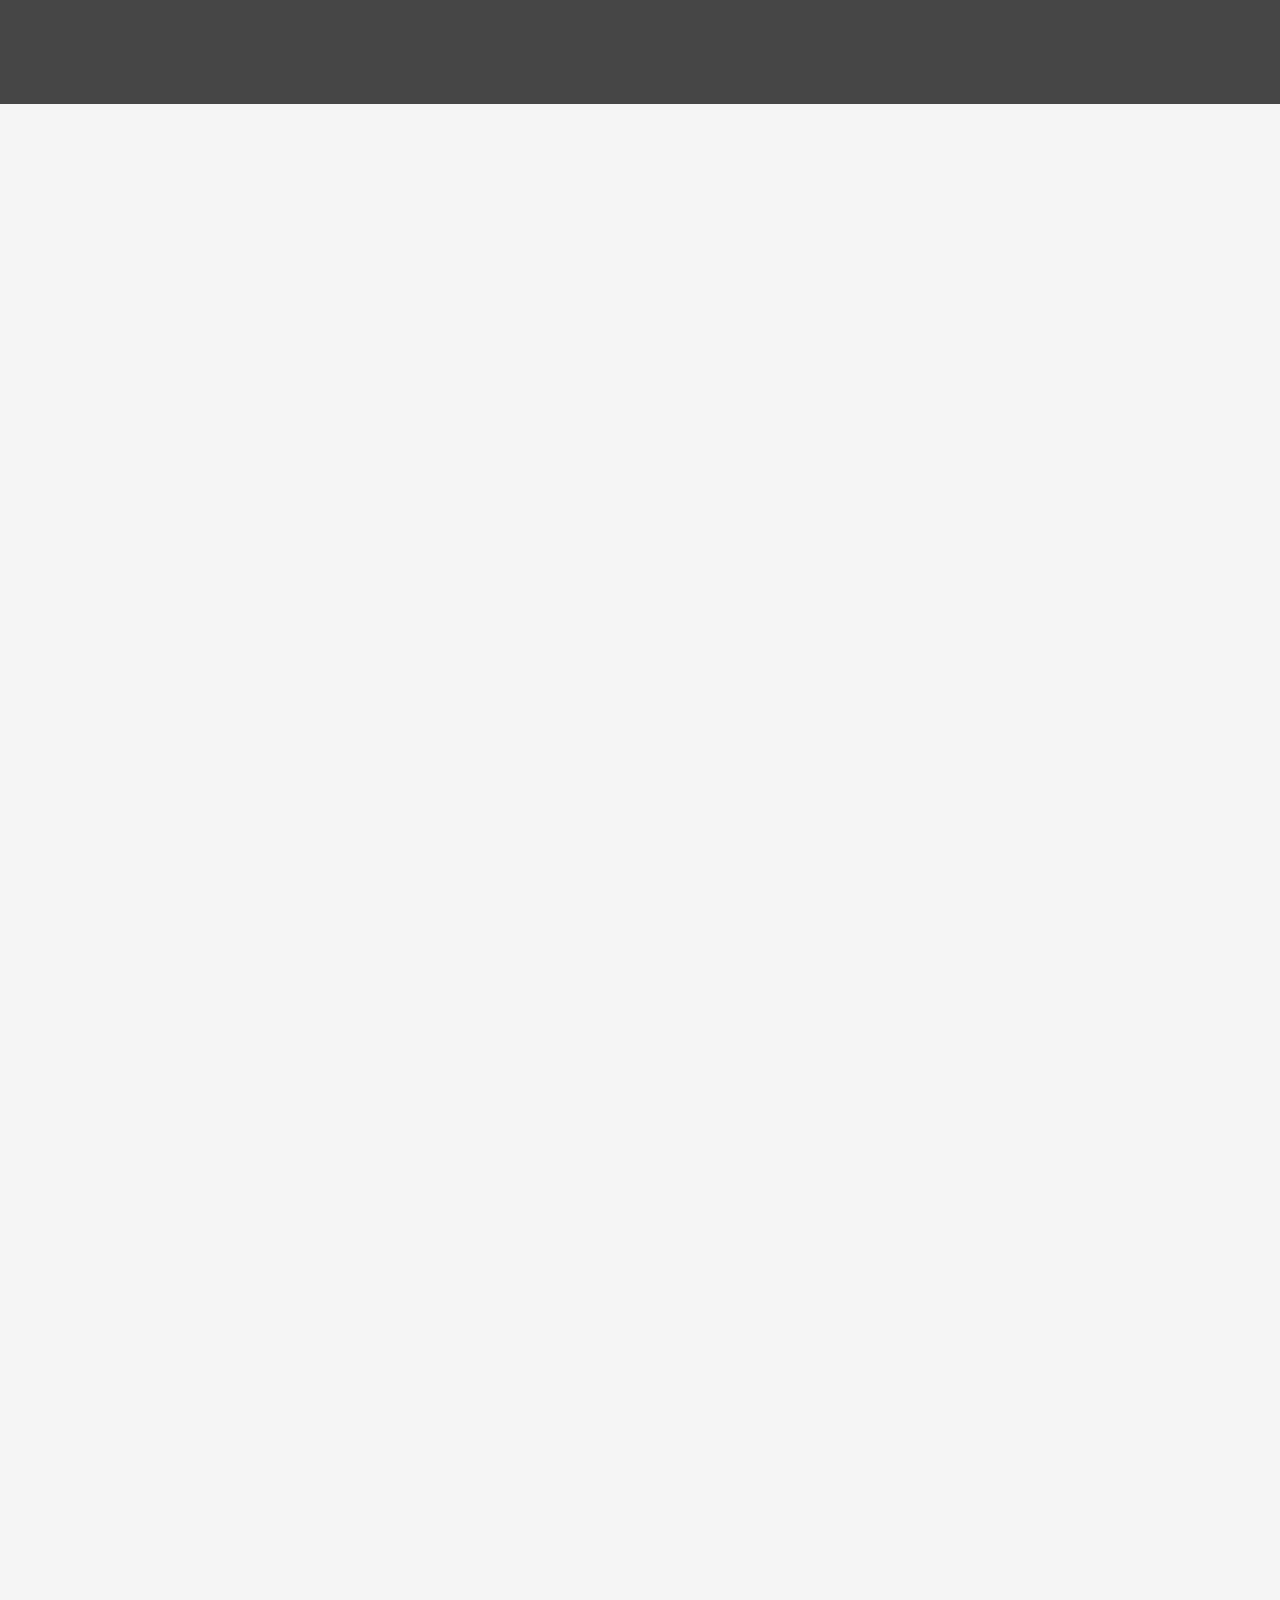
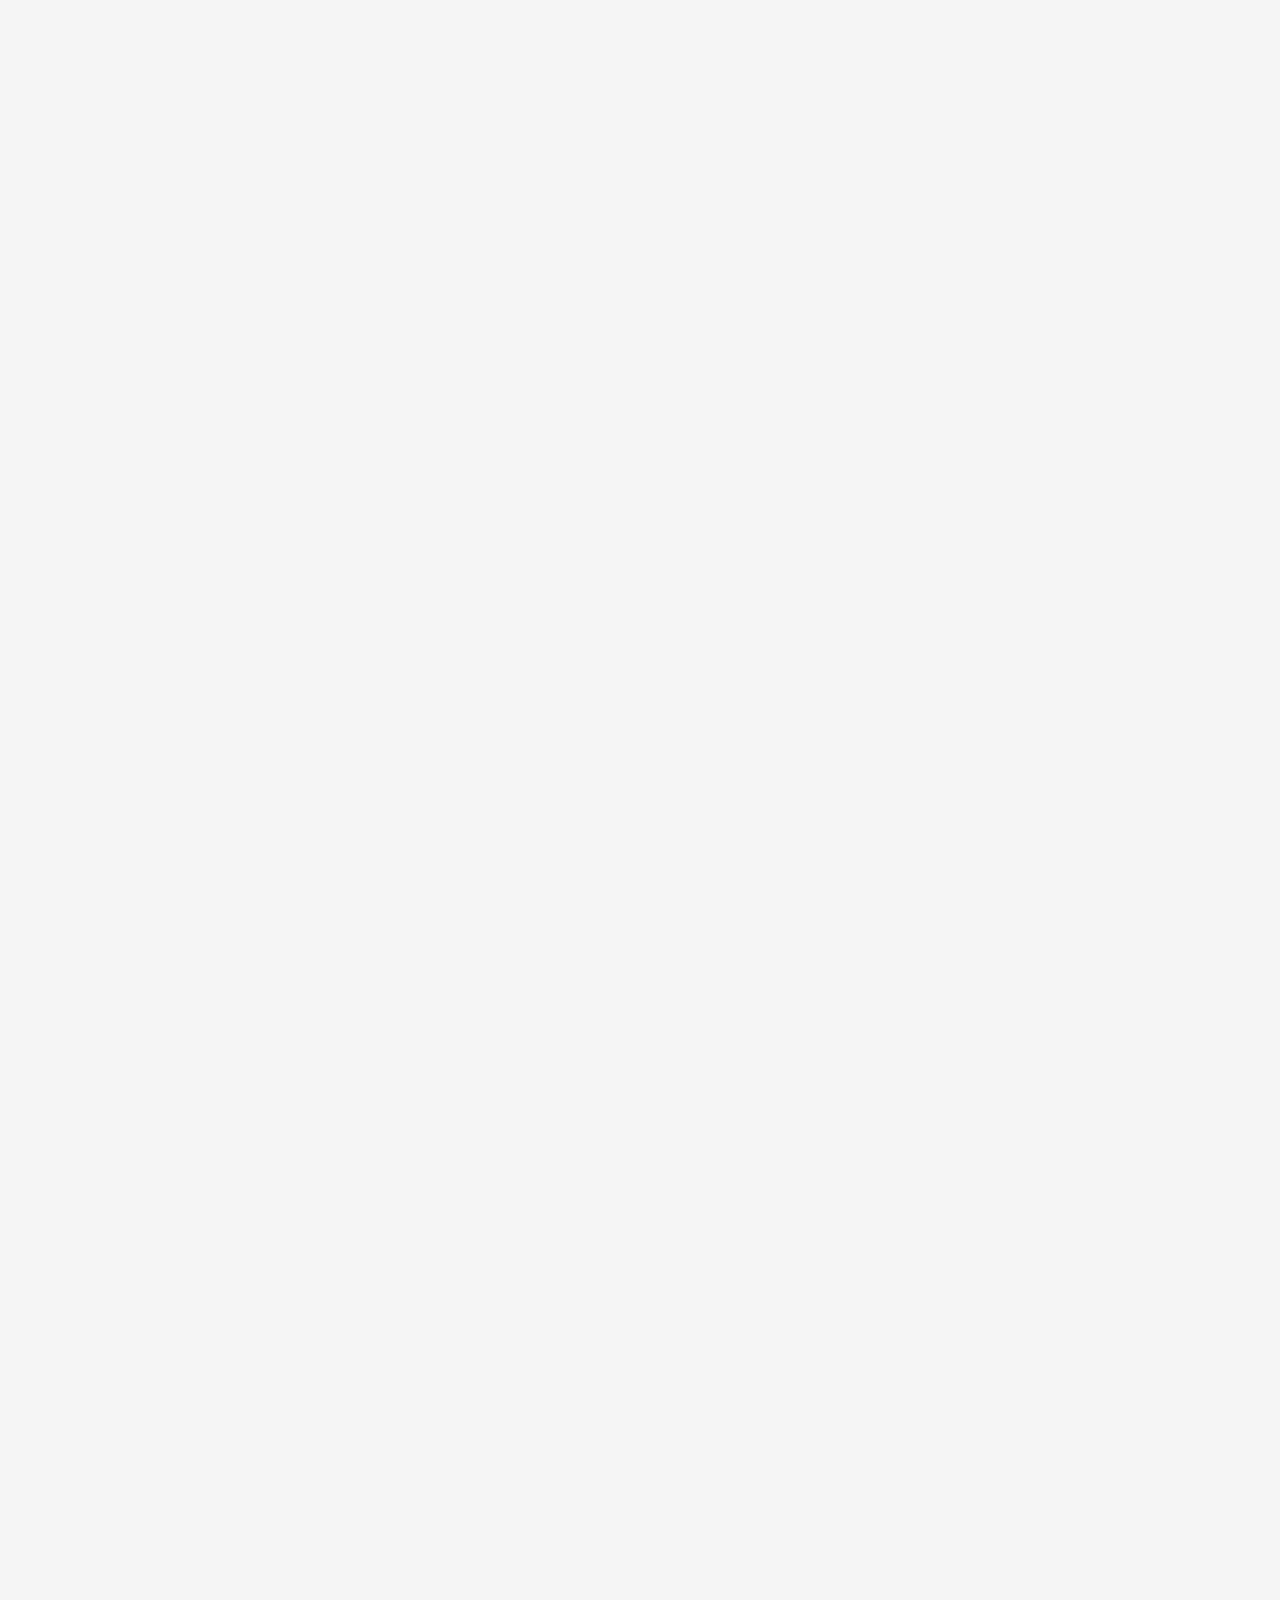
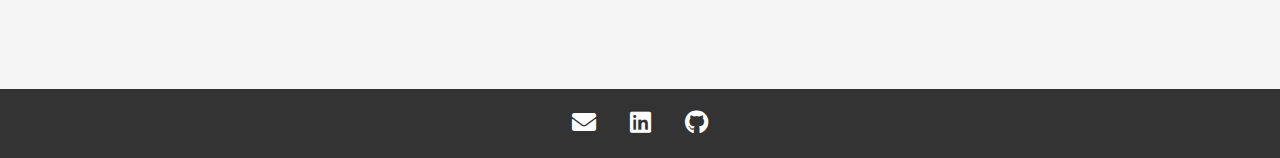
<file: index.html>
<!DOCTYPE html>
<html lang="en">

<head>
    <meta charset="UTF-8">
    <meta name="viewport" content="width=device-width, initial-scale=1.0">
    <meta name="description" content="Portfolio website of Bruno Marquês, a software developer with experience in supply chain and automotive industries.">
    <title>Bruno Marquês - Portfolio</title>
    <link rel="stylesheet" href="https://cdnjs.cloudflare.com/ajax/libs/font-awesome/5.15.4/css/all.min.css">
    <link rel="stylesheet" href="https://fonts.googleapis.com/css2?family=Roboto:wght@400;700&display=swap">
    <link rel="stylesheet" href="styles.css">
</head>

<body>
    <header id="main-header">
        <div class="header-content fade-in">
            <h1>Bruno Marquês</h1>
            <nav>
                <ul>
                    <li><a href="#about">About</a></li>
                    <li><a href="#experience">Experience</a></li>
                    <li><a href="#projects">Projects</a></li>
                    <li><a href="#skills">Skills</a></li>
                    <li><a href="certificates.html">Certificates</a></li>
                </ul>
            </nav>
        </div>
    </header>

    <main>
        <section id="about" class="fade-in">
            <div class="about-content">
                <div class="profile-image">
                    <img src="./images/profile_pic.jpeg" alt="Bruno Marquês Profile Picture">
                </div>
                <div class="about-text">
                    <h2>About Me</h2>
                    <p>I am a dedicated and results-driven software developer with two years of diverse experience in
                        the
                        industry. My journey began with Is.Retail, where I contributed to the development of warehouse
                        management systems, gaining valuable insights into supply chain operations and honing my
                        programming
                        skills. Collaborating with leading clients like Jeronimo Martins fueled my passion for creating
                        impactful solutions.

                        Continuing my career journey, I embraced a dynamic role working on a financing system project
                        for
                        Volkswagen's client in China. This experience immersed me in the intricate landscape of the
                        automotive industry, where I learned about international business practices and the complexities
                        of
                        financial systems.

                        Throughout my career, I've honed my expertise in software development and project management. I
                        thrive on challenges, consistently seeking opportunities to enhance efficiency and drive success
                        for
                        clients. My dedication to continuous improvement fuels my ambition to excel in the ever-evolving
                        field of software development.</p>
                </div>
            </div>
        </section>

        <section id="experience" class="fade-in">
            <h2>Professional Experience</h2>
            <div class="job">
                <h3>Junior Software Developer – IS.Retail</h3>
                <p><em>01/2022 – 12/2022</em></p>
                <p><strong>IS.Retail Informatic solutions</strong></p>
                <ul>
                    <li>Played a pivotal role as a Junior Software Developer specializing in the supply chain management
                        area.</li>
                    <li>Employed frameworks like WPMS and IVE along with SQL and PHP to contribute to the development
                        and maintenance of user interfaces, ensuring a seamless experience for both internal and
                        external stakeholders.</li>
                    <li>Leveraged PHP to introduce various functionalities, enhancing software performance and
                        usability.</li>
                    <li>Demonstrated proficiency in server administration by successfully installing and configuring
                        Linux servers, optimizing performance, and ensuring system security.</li>
                    <li>Initiated the development of an automation testing system using Katalon and Selenium,
                        streamlining the quality assurance process.</li>
                    <li>Participated actively in code reviews and offered mentorship to junior team members, fostering a
                        culture of knowledge-sharing.</li>
                    <li>Maintained awareness of industry trends and best practices, continuously enhancing technical
                        skills.</li>
                </ul>
            </div>

            <div class="job">
                <h3>Software Developer – VTXRM</h3>
                <p><em>12/2022 – Present</em></p>
                <p><strong>VTXRM</strong></p>
                <ul>
                    <li>Served as a technical consultant in a project for a prominent client.</li>
                    <li>Utilized tools like C#, SQL, Visual Studio, Jira, and SQL Server Management Studio to manage
                        client requests and defect reports via Jira for efficient tracking and resolution.</li>
                    <li>Engaged in continuous learning and remained updated with the latest industry developments,
                        leveraging new technologies and methodologies to enhance software development practices.</li>
                    <li>Collaborated closely with cross-functional teams to gather and analyze project requirements,
                        ensuring alignment with client objectives and delivering high-quality software solutions.</li>
                    <li>Played an instrumental role in troubleshooting and resolving complex technical issues, applying
                        a deep understanding of C# and SQL to optimize software performance and functionality.</li>
                    <li>Demonstrated adaptability and flexibility in an agile environment, contributing to iterative
                        development cycles and maintaining a focus on delivering value to stakeholders.</li>
                    <li>Provided mentorship and support to team members, fostering a collaborative and knowledge-sharing
                        culture within the organization.</li>
                </ul>
            </div>
        </section>

        <!-- Personal Projects Section -->
        <section id="projects" class="fade-in">
            <h2>Projects</h2>
            <div class="project">
                <div class="container">
    			<h2>Employee Management System Project Overview</h1>
    			<p>This Employee Management System is designed to streamline and enhance the way companies and human resources departments manage their workforce. It provides an integrated platform for handling essential HR functions such as salary management, training programs, employee benefits, performance tracking, and more. By consolidating these key areas, the system aims to improve HR efficiency, reduce manual work, and support data-driven decision-making.</p>
    			<h3>Technical Specifications:</h2>
    			<ul class="tech-list">
        			<li><strong>Backend:</strong> Built using <strong>ASP.NET Core API</strong> with <strong>C#</strong>, leveraging the Identity Framework to provide secure authentication and role-based access management. The API follows RESTful principles, ensuring scalable and efficient communication between client and server.</li>
        			<li><strong>Frontend:</strong> Developed in <strong>Angular</strong> for a responsive, dynamic user experience, allowing HR professionals and managers to access employee information, analytics, and management tools seamlessly.</li>
        			<li><strong>Testing and Quality Assurance:</strong> Rigorous unit testing with <strong>xUnit</strong> to ensure reliable functionality and maintain code quality over time.</li>
    			</ul>
    			<h3>Core Features:</h2>
    			<ul class="feature-list">
        			<li><strong>Employee Profiles:</strong> A centralized repository for storing and accessing detailed employee information, including personal data, job role, and employment history.</li>
        			<li><strong>Salary and Benefits Management:</strong> Tools to manage payroll details, salary adjustments, and a configurable benefits platform tailored to employee needs.</li>
        			<li><strong>Performance Tracking:</strong> Performance evaluation metrics and review systems, giving managers insights to support career growth and identify improvement areas.</li>
        			<li><strong>Training & Development:</strong> A module to track training sessions, certifications, and development plans, fostering continuous employee learning.</li>
        			<li><strong>Reporting & Analytics:</strong> Comprehensive reporting tools for insights into workforce trends, department performance, and employee engagement.</li>
    			</ul>
    			<h3>Technology Highlights:</h2>
    			<ul class="tech-list">
        			<li><strong>ASP.NET Core:</strong> Ensures a secure, reliable, and fast-performing backend.</li>
        			<li><strong>Identity Framework:</strong> Provides secure login, registration, and role-based authorization.</li>
        			<li><strong>Angular:</strong> A client-side framework for a smooth and interactive user experience.</li>
        			<li><strong>xUnit:</strong> Rigorous unit testing for improved code maintainability.</li>
    			</ul>
    			<p>With this project, companies can ensure a streamlined HR process, enhance employee satisfaction, and make data-driven HR decisions, creating a more efficient and supportive work environment.</p>
			<a href="https://github.com/bruno-marques98/CoreCrewApp" target="_blank">View on GitHub</a>
		</div>
            </div>
            <div class="project">
                <div class="container">
    <h2>AI Stock Recommendation Application Project Overview</h1>
    <p>This AI-driven Stock Recommendation Application is designed to help investors and financial analysts make informed stock investment decisions. By analyzing historical and real-time stock data, the application provides users with tailored recommendations for stock options that align with their investment goals. The application currently uses linear regression to evaluate and predict stock trends, with plans to incorporate more advanced machine learning algorithms in the future.</p>

    <h3>Technical Specifications:</h2>
    <ul class="tech-list">
        <li><strong>Backend:</strong> Developed using the <strong>MVC (Model-View-Controller)</strong> architecture, providing a clear separation of data handling, business logic, and user interface for a more scalable and organized code structure.</li>
        <li><strong>Frontend:</strong> Built with <strong>JavaScript</strong>, creating an interactive and responsive experience where users can view and analyze recommended stocks.</li>
        <li><strong>Data Analysis Model:</strong> Currently utilizing <strong>linear regression</strong> to analyze stock data and generate predictions based on historical trends. This foundational model serves as the basis for more complex predictive techniques planned for future releases.</li>
    </ul>

    <h3>Core Features:</h2>
    <ul class="feature-list">
        <li><strong>Real-time Stock Data Analysis:</strong> Aggregates real-time and historical data, allowing users to view the latest trends and analyses for chosen stocks.</li>
        <li><strong>Stock Recommendations:</strong> Provides actionable recommendations based on predictive modeling, helping users make decisions on whether to buy, hold, or sell stocks.</li>
        <li><strong>Investment Goal Customization:</strong> Users can tailor recommendations according to their investment goals, such as risk tolerance and time horizon.</li>
        <li><strong>Performance Visualization:</strong> Visual tools display stock trend predictions and historical performance to aid in understanding model suggestions.</li>
    </ul>

    <h3>Technology Highlights:</h2>
    <ul class="tech-list">
        <li><strong>MVC Architecture:</strong> A structured approach that separates data handling, application logic, and presentation, enhancing scalability and maintainability.</li>
        <li><strong>JavaScript:</strong> A dynamic language providing interactivity and responsiveness for a seamless user experience.</li>
        <li><strong>Linear Regression:</strong> A statistical model used to understand and forecast stock price trends based on historical data. Planned enhancements include more advanced algorithms, such as decision trees and neural networks.</li>
    </ul>

    <p>With this AI-powered application, investors gain a valuable tool for navigating the stock market, benefiting from data-driven insights and personalized stock recommendations to support smart investment strategies.</p>
</div>
            </div>


        <section id="skills" class="fade-in">
            <div class="skills-container">
                <div class="technical-skills">
                    <h3>Technical Skills</h3>
                    <ul>
                        <li><i class="fas fa-code"></i> HTML</li>
                        <li><i class="fab fa-css3-alt"></i> CSS</li>
                        <li><i class="fab fa-js"></i> JavaScript</li>
                        <li><i class="fab fa-react"></i> React</li>
                        <li><i class="fab fa-dotnet"></i> .NET Core</li>
                        <li><i class="fas fa-database"></i> SQL</li>
                        <li><i class="fas fa-code"></i> C#</li>
                        <li><i class="fab fa-windows"></i> Visual Studio</li>
                    </ul>
                </div>
                <div class="soft-skills">
                    <h3>Soft Skills</h3>
                    <ul>
                        <li><i class="fas fa-comments"></i> Communication</li>
                        <li><i class="fas fa-puzzle-piece"></i> Problem-solving</li>
                        <li><i class="fas fa-users"></i> Teamwork</li>
                        <li><i class="fas fa-tasks"></i> Organization</li>
                        <li><i class="fas fa-rocket"></i> Fast Learner</li>
                        <li><i class="fas fa-bullseye"></i> Motivated</li>
                    </ul>
                </div>
            </div>
        </section>
    </main>

    <footer>
        <div class="social-links">
            <a href="mailto:bruno98silva@email.com"><i class="fas fa-envelope"></i></a>
            <a href="https://www.linkedin.com/in/bruno-marqu%C3%AAs-development/" target="_blank"><i class="fab fa-linkedin"></i></a>
            <a href="https://github.com/bruno-marques98" target="_blank"><i class="fab fa-github"></i></a>
        </div>
    </footer>

    <script src="scripts.js"></script>
</body>

</html>
</file>
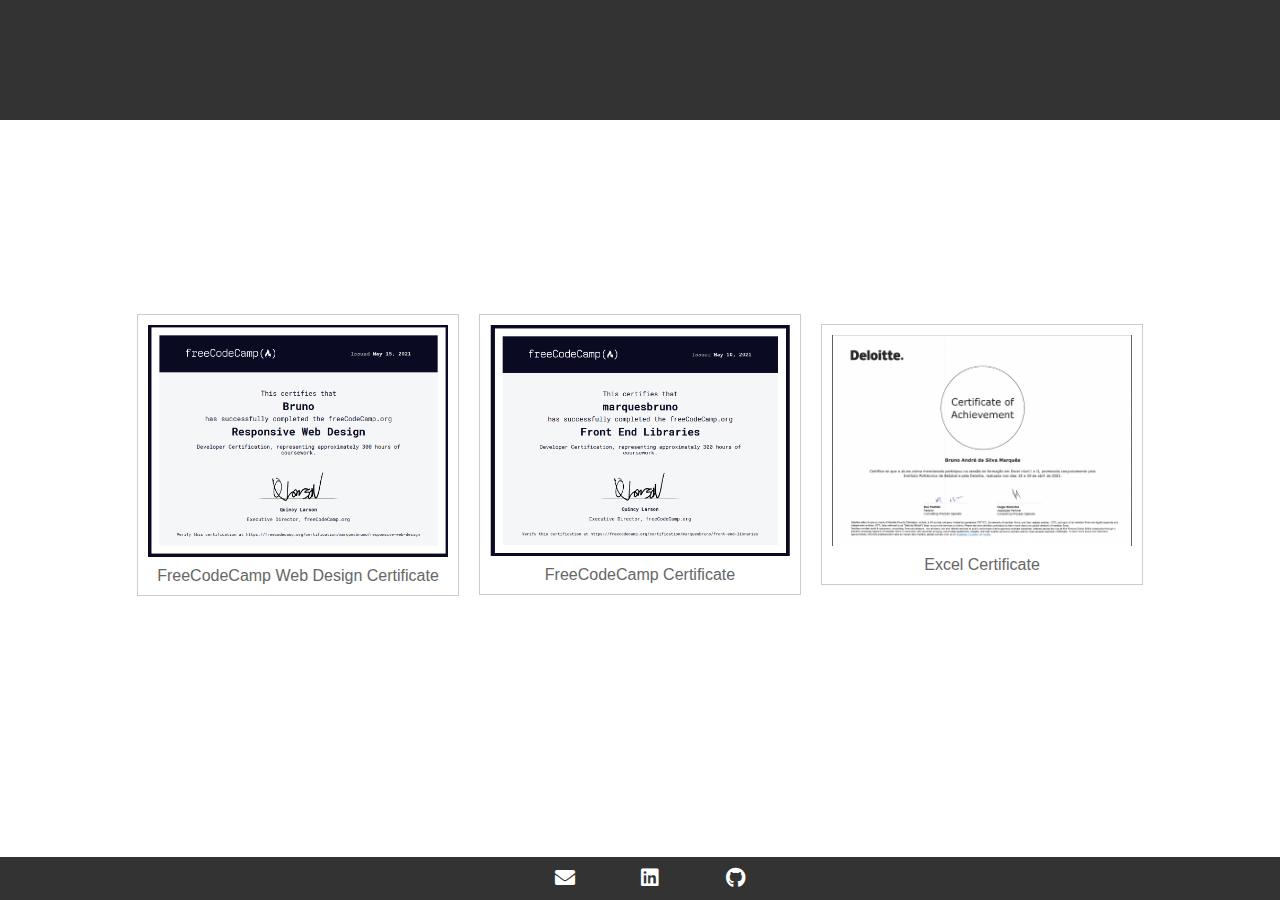
<file: certificates.html>
<!DOCTYPE html>
<html lang="en">
<head>
    <meta charset="UTF-8">
    <title>Certificates</title>
    <link rel="stylesheet" href="certificates.css">     
    <link rel="stylesheet" href="https://cdnjs.cloudflare.com/ajax/libs/font-awesome/5.15.4/css/all.min.css">
</head>
<body>
    <header>
        <div class="header-content">
            <h1 class="fade-in">Bruno Marquês</h1>
            <nav class="fade-in">
                <ul>
                    <li><a href="index.html">Home</a></li>
                </ul>
            </nav>
        </div>
    </header>

    <main>
        <section id="certificate-display">
            <div class="certificate">
                <img src="./images/fcc_web_des_cer.png" alt="Certificate FreeCodeCamp Web Design">
                <p>FreeCodeCamp Web Design Certificate</p>
            </div>
            <div class="certificate">
                <img src="./images/freecodecamp_certifiate.png" alt="Certificate FreeCodeCamp">
                <p>FreeCodeCamp Certificate</p>
            </div>
            <div class="certificate">
                <img src="./images/certificado_excel.png" alt="Certificate Deloitte Excel">
                <p>Excel Certificate</p>
            </div>
        </section>
    </main>
    

    <footer>
        <div class="social-links">
            <a href="mailto:bruno98silva@email.com"><i class="fas fa-envelope"></i></a>
            <a href="https://www.linkedin.com/in/bruno-marqu%C3%AAs-development/" target="_blank"><i
                    class="fab fa-linkedin"></i></a>
            <a href="https://github.com/bruno-marques98" target="_blank"><i class="fab fa-github"></i></a>
        </div>
    </footer>
</body>
</html>
</file>
<file: styles.css>
/* General Styles */
body {
    font-family: 'Roboto', sans-serif;
    line-height: 1.6;
    margin: 0;
    padding: 0;
    color: #444;
    background-color: #f5f5f5;
}

/* Header */
header {
    background-color: rgba(51, 51, 51, 0.9);
    color: white;
    padding: 20px 0;
    position: sticky;
    top: 0;
    z-index: 1000;
    transition: background-color 0.3s ease;
}

.header-content {
    width: 90%;
    margin: 0 auto;
    display: flex;
    justify-content: space-between;
    align-items: center;
}

h1 {
    font-size: 2.5rem;
    margin: 0;
}

nav ul {
    list-style-type: none;
    padding: 0;
    margin: 0;
}

nav ul li {
    display: inline;
    margin-right: 20px;
}

nav ul li a {
    color: white;
    text-decoration: none;
    font-weight: bold;
    transition: color 0.3s ease;
}

nav ul li a:hover {
    color: #ffd700;
}

/* Main Sections */
main {
    padding: 40px 20px;
}

/* About Section */
.about-content {
    display: flex;
    align-items: center;
    justify-content: center;
    gap: 20px;
}

.profile-image img {
    width: 150px;
    height: 150px;
    border-radius: 50%;
    border: 4px solid #fff;
    box-shadow: 0 4px 8px rgba(0, 0, 0, 0.15);
}

/* Experience Section */
.job h3 {
    color: #222;
}

/* Skills Section */
.skills-container {
    display: flex;
    justify-content: space-around;
    max-width: 1000px;
    margin: 0 auto;
}

/* Footer */
footer {
    background-color: #333;
    color: white;
    padding: 15px;
    text-align: center;
}

.social-links a {
    color: white;
    margin: 0 15px;
    font-size: 24px;
    transition: transform 0.3s ease;
}

.social-links a:hover {
    transform: scale(1.2);
}

.feature-list, .tech-list {
	margin: 10px 0;
}

/* Alternative: Add padding at the top of sections */
#about, #experience, #projects ,#skills {
    padding-top: 80px; /* Adjust this to match the header height */
    margin-top: -80px; /* Offset to avoid extra spacing */
}

/* Animations */
.fade-in {
    opacity: 0;
    animation: fadeIn 1.2s ease-in forwards;
}


@keyframes fadeIn {
    from {
        opacity: 0;
        transform: translateY(20px);
    }
    to {
        opacity: 1;
        transform: translateY(0);
    }
}

/* Responsive Design */
@media (max-width: 768px) {
    .header-content {
        flex-direction: column;
    }

    .skills-container {
        flex-direction: column;
        text-align: center;
    }
}
</file>
<file: certificates.css>
/* General Styles */
body {
    font-family: Arial, sans-serif;
    margin: 0;
    padding: 0;
}

header {
    background-color: #333;
    color: #fff;
    padding: 10px 20px;
}

.header-content {
    width: 90%;
    margin: 0 auto;
    display: flex;
    justify-content: space-between;
    align-items: center;
}

header nav ul {
    list-style: none;
    padding: 0;
    margin: 0;
}

header nav ul li {
    display: inline;
    margin-right: 20px;
}

header nav ul li a {
    color: #fff;
    text-decoration: none;
}

header nav ul li a:hover {
    text-decoration: underline;
}

main {
    padding: 20px;
}

h2 {
    font-size: 24px;
    margin-bottom: 20px;
}

/* Certificate Display Styles */
#certificate-display {
    display: flex;
    flex-wrap: wrap;
    justify-content: center; /* Center the certificates horizontally */
    align-items: center; /* Vertically center the certificates */
    height: 70vh; /* Set the height of the container to the full viewport height */
}
.certificate {
    width: 300px;
    margin: 10px;
    border: 1px solid #ccc;
    padding: 10px;
    text-align: center; /* Center align the content */
}
.certificate img {
    max-width: 100%;
    height: auto;
    display: block;
    margin-bottom: 10px;
}

.certificate p {
    font-size: 16px;
    color: #666;
    margin: 0; /* Remove default margin */
}

/* Footer Styles - Customize as needed */
footer {
    background-color: #333;
    color: #fff;
    padding: 10px 20px;
    position: fixed;
    bottom: 0;
    width: 100%;
}

/* CSS for Header Animations */
.header-content {
    opacity: 0;
    animation: fade-in 1s ease-in-out forwards;
}
@keyframes fade-in {
    from {
        opacity: 0;
        transform: translateY(-20px);
    }
    to {
        opacity: 1;
        transform: translateY(0);
    }
}
header {
    background-color: #333;
    color: white;
    padding: 20px 0;
}


footer {
    position: fixed;
    bottom: 0;
    width: 100%;
    background-color: #333;
    color: white;
    padding: 10px;
}

.social-links {
    display: flex;
    justify-content: space-around;
    align-items: center;
    margin: 0 40%; /* Add left and right margins */
}

.social-links a {
    color: white;
    margin: 0 10px;
    font-size: 20px;
}
p {
    font-size: 16px;
    color: #666;
}
</file>
